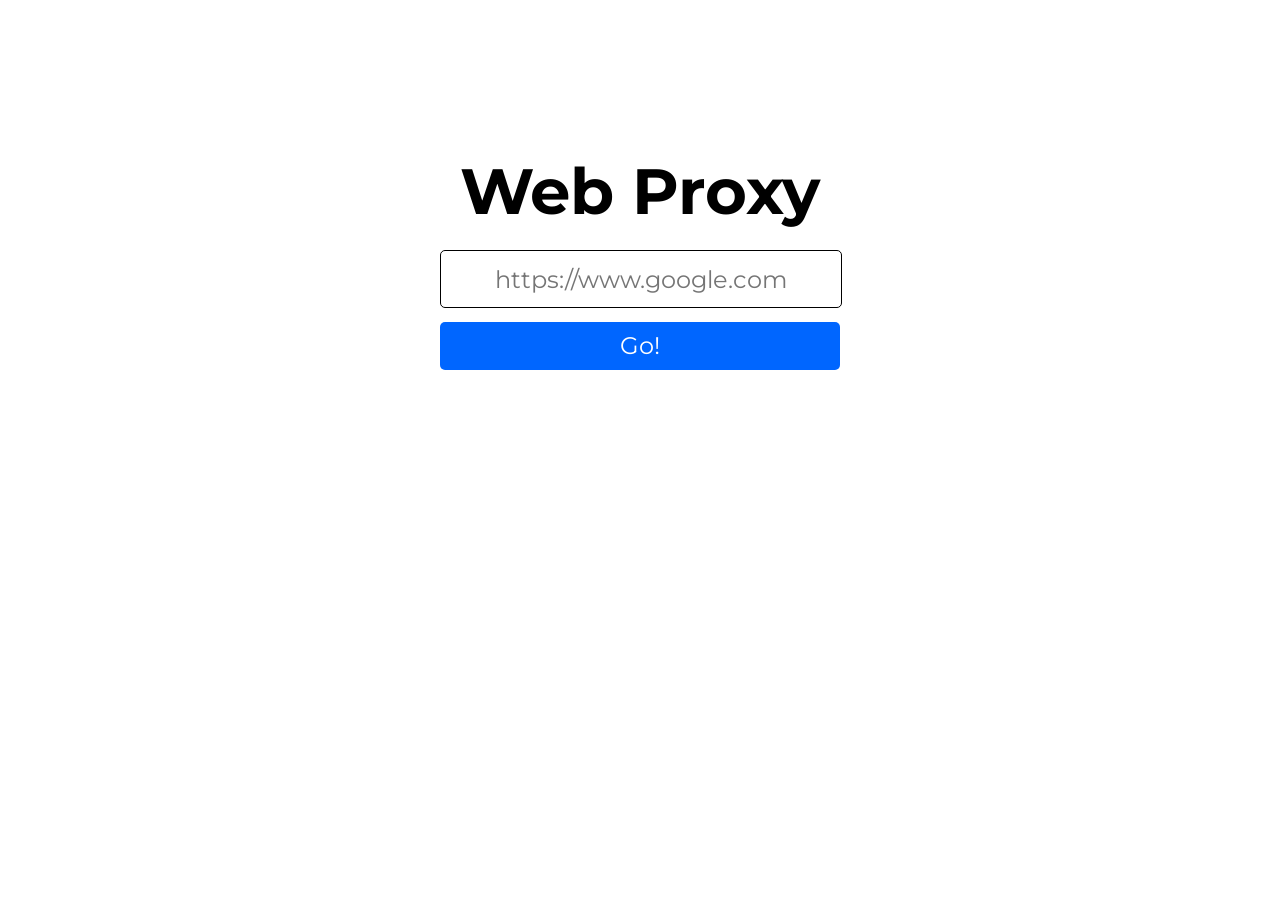
<file: public/index.html>
<!DOCTYPE html>
<html lang="en">

<head>
    <meta charset="UTF-8">
    <meta name="viewport" content="width=device-width, initial-scale=1.0">
    <link href="https://fonts.googleapis.com/css2?family=Noto+Sans+JP&display=swap" rel="stylesheet">
    <link href="https://fonts.googleapis.com/css2?family=Roboto&display=swap" rel="stylesheet">
    <link href="https://fonts.googleapis.com/icon?family=Material+Icons" rel="stylesheet">
    <link href="https://fonts.googleapis.com/css?family=Montserrat" rel="stylesheet">
    <link href="__alloy_style.css" rel="stylesheet">
</head>

<body>
    <div class="container">
        <h1>Web Proxy</h1>
        <form class="url" method="POST" action="/proxy/session/">
            <input placeholder="https://www.google.com" name="url" id="iurl" type="text">
            <button type="submit" id="btn">Go!</button>
        </form>
    </div>
    </div>
</body>

</html>
</file>
<file: public/__alloy_style.css>
body {
    font-family: "Montserrat";
    font-size: 25px;
    text-align: center;
}

.container {
    transform: translateY(50%);
    font-family: "Montserrat";
    font-size: 48px;
    color: black;
}

.container h1 {
    font-size: 64px;
    margin-bottom: 12px;
}

#iurl {
    background-color: inherit;
    width: 100%;
    height: 40px;
    border: solid 1px black;
    font-family: "Montserrat";
    font-size: 24px;
    color: black;
    padding: 8px 0;
    box-sizing: content-box;
    text-align: center;
    border-radius: 5px;
}

#btn {
    width: 100%;
    height: 32px;
    font-family: "Montserrat";
    font-size: 24px;
    background-color: #0066ff;
    border: none;
    color: white;
    padding: 8px 0px;
    box-sizing: content-box;
    transition: 0.3s;
    border-radius: 5px;
}

#btn:hover {
    background: #1a76ff;
    color: white;
    cursor: pointer;
}

.container a {
    height: 20px;
    background: inherit;
    color: #ddd;
    border: 0;
    cursor: pointer;
    font-family: "Montserrat";
    font-size: 17px;
    transition: 0.3s;
}

.container a:hover {
    font-size: 24;
}

.url {
    width: 400px;
    margin: auto;
}
</file>
